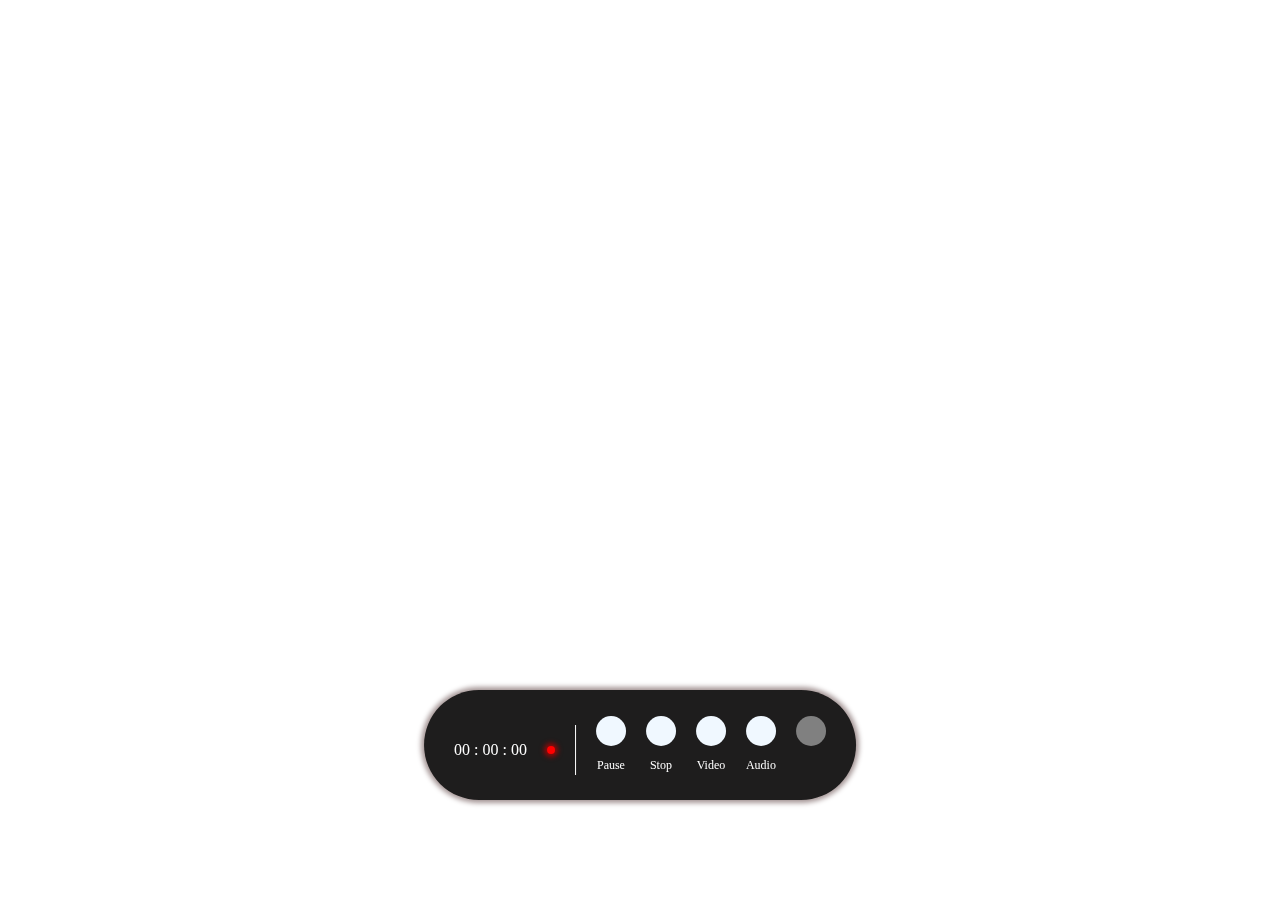
<file: public/control.html>
<!DOCTYPE html>
<html lang="en">
  <head>
    <meta charset="UTF-8" />
    <link rel="icon" type="image/svg+xml" href="/vite.svg" />
    <meta name="viewport" content="width=device-width, initial-scale=1.0" />
    <title>Control</title>
    <style>
      #controlHelpMeOut,
      .controlHelpMeOut {
        display: flex;
        justify-self: center;
        align-items: center;
        background-color: rgb(30, 29, 29);
        color: white;
        padding: 10px;
        padding-bottom: 0;
        height: 100px;
        width: max-content;
        border-radius: 100px;
        box-shadow: 0 0 5px 3px rgb(165, 150, 150);
        position: fixed;
        left: 50%;
        bottom: 5%;
        transform: translate(-50%, -50%);
        z-index: 1000000000;
        cursor: pointer;
      }

      .controlHelpMeOuttime {
        display: flex;
        gap: 2;
        justify-content: center;
        align-items: center;
        font-weight: 500;
        border-right: 1px solid white;
        padding: 0 20px;
        margin-right: 20px;
      }

      .controlHelpMeOuttime > p > .hours,
      .controlHelpMeOuttime > p > .minutes,
      .controlHelpMeOuttime > p > .seconds {
        min-width: 30px;
        font-weight: 500;
      }

      .controlHelpMeOutdot {
        height: 8px;
        width: 8px;
        color: white;
        background-color: red;
        border-radius: 9999px;
        margin-left: 20px;
        box-shadow: 0 0 5px 3px rgb(149, 8, 8);
      }

      .controlHelpMeOutbtn-wrapper {
        display: flex;
        justify-content: center;
        align-items: center;
      }

      .controlHelpMeOutcontainer {
        display: flex;
        flex-direction: column;
        justify-content: center;
        align-items: center;
        margin-right: 20px;
      }

      .controlHelpMeOutcontainer > span {
        display: grid;
        place-content: center;
        height: 30px;
        width: 30px;
        border-radius: 9999px;
        background-color: aliceblue;
        color: #120b48;
        cursor: pointer;
      }

      .controlHelpMeOutcontainer > p {
        font-size: 12px;
        font-weight: 500;
      }

      .controlHelpMeOutlast > span {
        background-color: gray;
      }

      .controlHelpMeOutcontainer > .pause > * {
        max-width: 20px;
        max-width: 20px;
      }

      .controlHelpMeOutlast {
        align-self: flex-start;
      }
    </style>
  </head>

  <body>
    <div id="controlHelpMeOut">
      <div class="controlHelpMeOuttime">
        <p>
          <span class="hours">00</span> : <span class="minutes">00</span> :
          <span class="seconds">00</span>
        </p>
        <span class="controlHelpMeOutdot"></span>
      </div>

      <div class="controlHelpMeOutbtn-wrapper">
        <div class="controlHelpMeOutcontainer">
          <span class="pause"></span>
          <p class="pauseText">Pause</p>
        </div>

        <div class="controlHelpMeOutcontainer">
          <span class="stop"></span>
          <p>Stop</p>
        </div>

        <div class="controlHelpMeOutcontainer">
          <span class="video"></span>
          <p>Video</p>
        </div>

        <div class="controlHelpMeOutcontainer">
          <span class="mic"></span>
          <p>Audio</p>
        </div>

        <div class="controlHelpMeOutcontainer controlHelpMeOutlast">
          <span class="trash"></span>
        </div>
      </div>
    </div>
    <script></script>
  </body>
</html>
</file>
